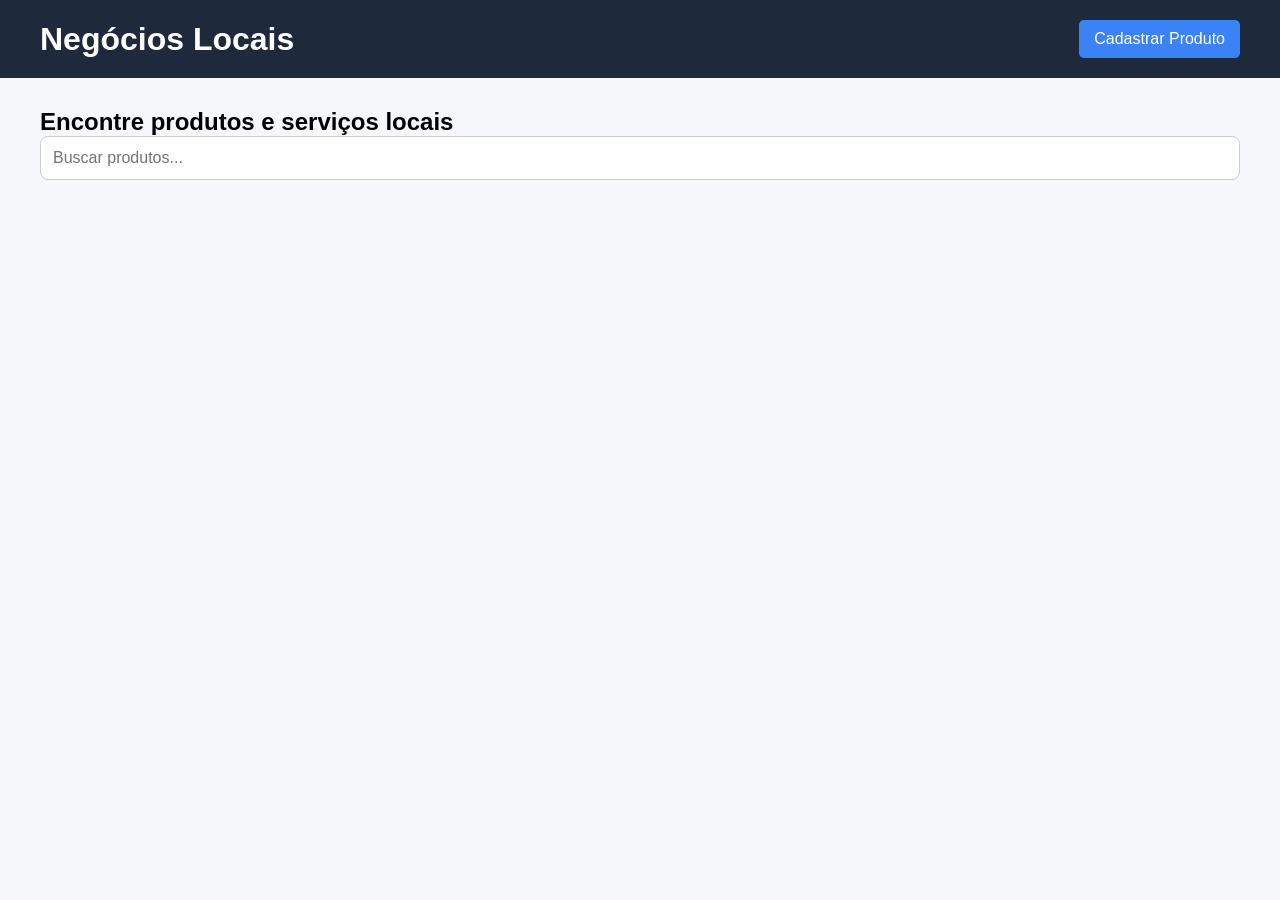
<file: index.html>
<!DOCTYPE html>
<html lang="pt-br">
<head>
    <meta charset="UTF-8">
    <title>Plataforma de Negócios Locais</title>
    <link rel="stylesheet" href="css/style.css">
</head>

<body>

    <header>
        <h1>Negócios Locais</h1>
        <a href="pages/cadastro.html">Cadastrar Produto</a>
    </header>

   <main>
    <h2>Encontre produtos e serviços locais</h2>
    
    <input type="text" id="busca" placeholder="Buscar produtos..." onkeyup="filtrarProdutos()">

    <div id="lista-produtos"></div>
</main>

    <script src="js/script.js"></script>
</body>
</html>
</file>
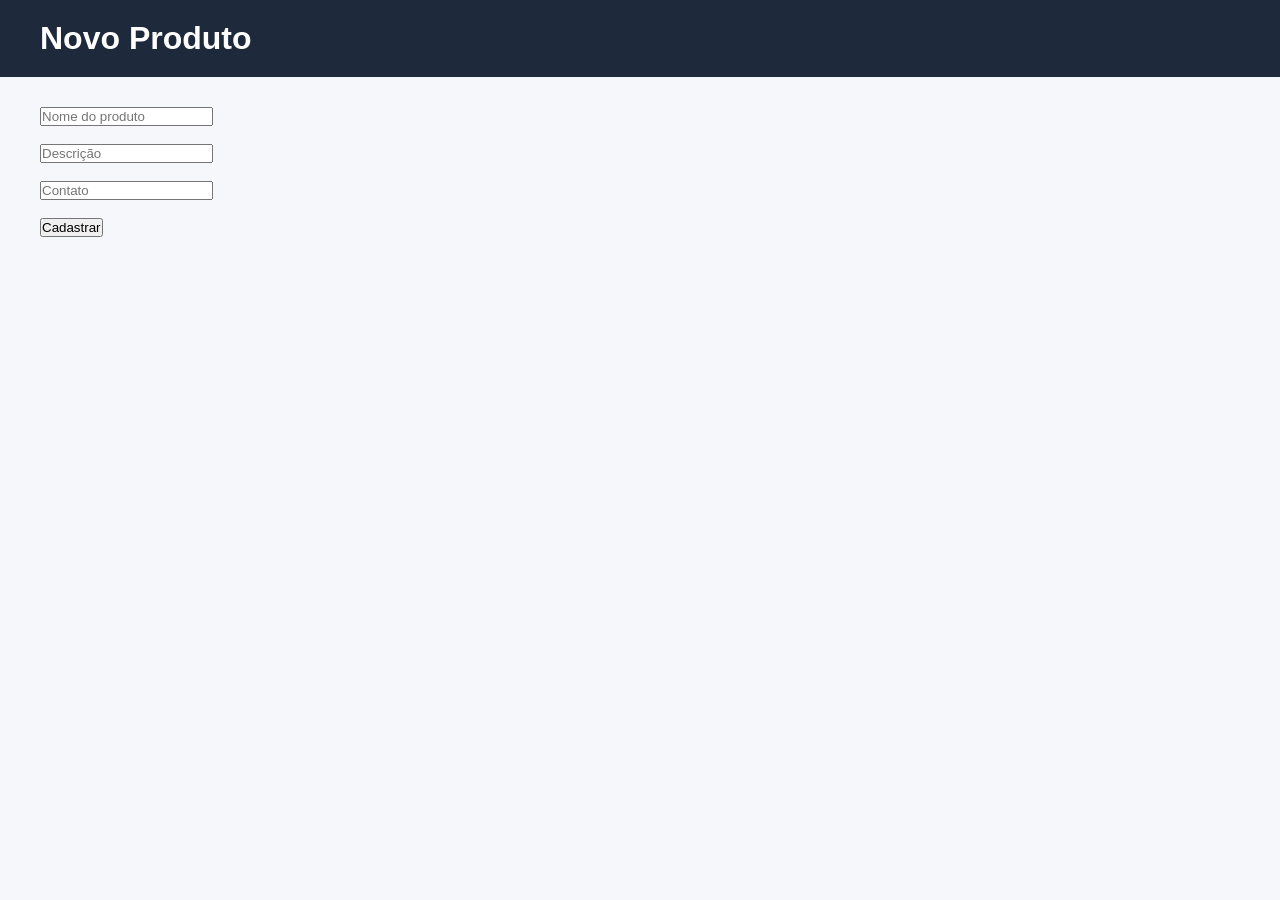
<file: pages/cadastro.html>
<!DOCTYPE html>
<html lang="pt-br">
<head>
    <meta charset="UTF-8">
    <title>Cadastrar</title>
    <link rel="stylesheet" href="../css/style.css">
</head>

<body>

<header>
    <h1>Novo Produto</h1>
</header>

<main>
    <form id="form">
        <input type="text" id="nome" placeholder="Nome do produto" required><br><br>
        <input type="text" id="descricao" placeholder="Descrição" required><br><br>
        <input type="text" id="contato" placeholder="Contato" required><br><br>

        <button type="submit">Cadastrar</button>
    </form>
</main>

<script>
let form = document.getElementById("form");

form.addEventListener("submit", function(e) {
    e.preventDefault();

    let produto = {
        nome: document.getElementById("nome").value,
        descricao: document.getElementById("descricao").value,
        contato: document.getElementById("contato").value
    };

    let produtos = JSON.parse(localStorage.getItem("produtos")) || [];
    produtos.push(produto);

    localStorage.setItem("produtos", JSON.stringify(produtos));

    alert("Produto cadastrado!");
    window.location.href = "../index.html";
});
</script>

</body>
</html>
</file>
<file: css/style.css>
* {
    margin: 0;
    padding: 0;
    box-sizing: border-box;
}

body {
    font-family: 'Segoe UI', sans-serif;
    background-color: #f5f7fa;
}

header {
    background: #1e293b;
    color: white;
    padding: 20px 40px;
    display: flex;
    justify-content: space-between;
    align-items: center;
}

header a {
    background: #3b82f6;
    padding: 10px 15px;
    border-radius: 5px;
    color: white;
    text-decoration: none;
    transition: 0.3s;
}

header a:hover {
    background: #2563eb;
}

main {
    padding: 30px 40px;
}

#busca {
    width: 100%;
    padding: 12px;
    border-radius: 8px;
    border: 1px solid #ccc;
    margin-bottom: 20px;
    font-size: 16px;
}

#lista-produtos {
    display: grid;
    grid-template-columns: repeat(auto-fit, minmax(250px, 1fr));
    gap: 20px;
}

.card {
    background: white;
    padding: 20px;
    border-radius: 10px;
    box-shadow: 0 4px 10px rgba(0,0,0,0.05);
    transition: 0.3s;
}

.card:hover {
    transform: translateY(-5px);
}

.card h3 {
    margin-bottom: 10px;
    color: #1e293b;
}

.card p {
    margin-bottom: 8px;
    color: #555;
}

.card button {
    margin-top: 10px;
    padding: 8px;
    border: none;
    background: #ef4444;
    color: white;
    border-radius: 5px;
    cursor: pointer;
}

.card button:hover {
    background: #dc2626;
}
</file>
